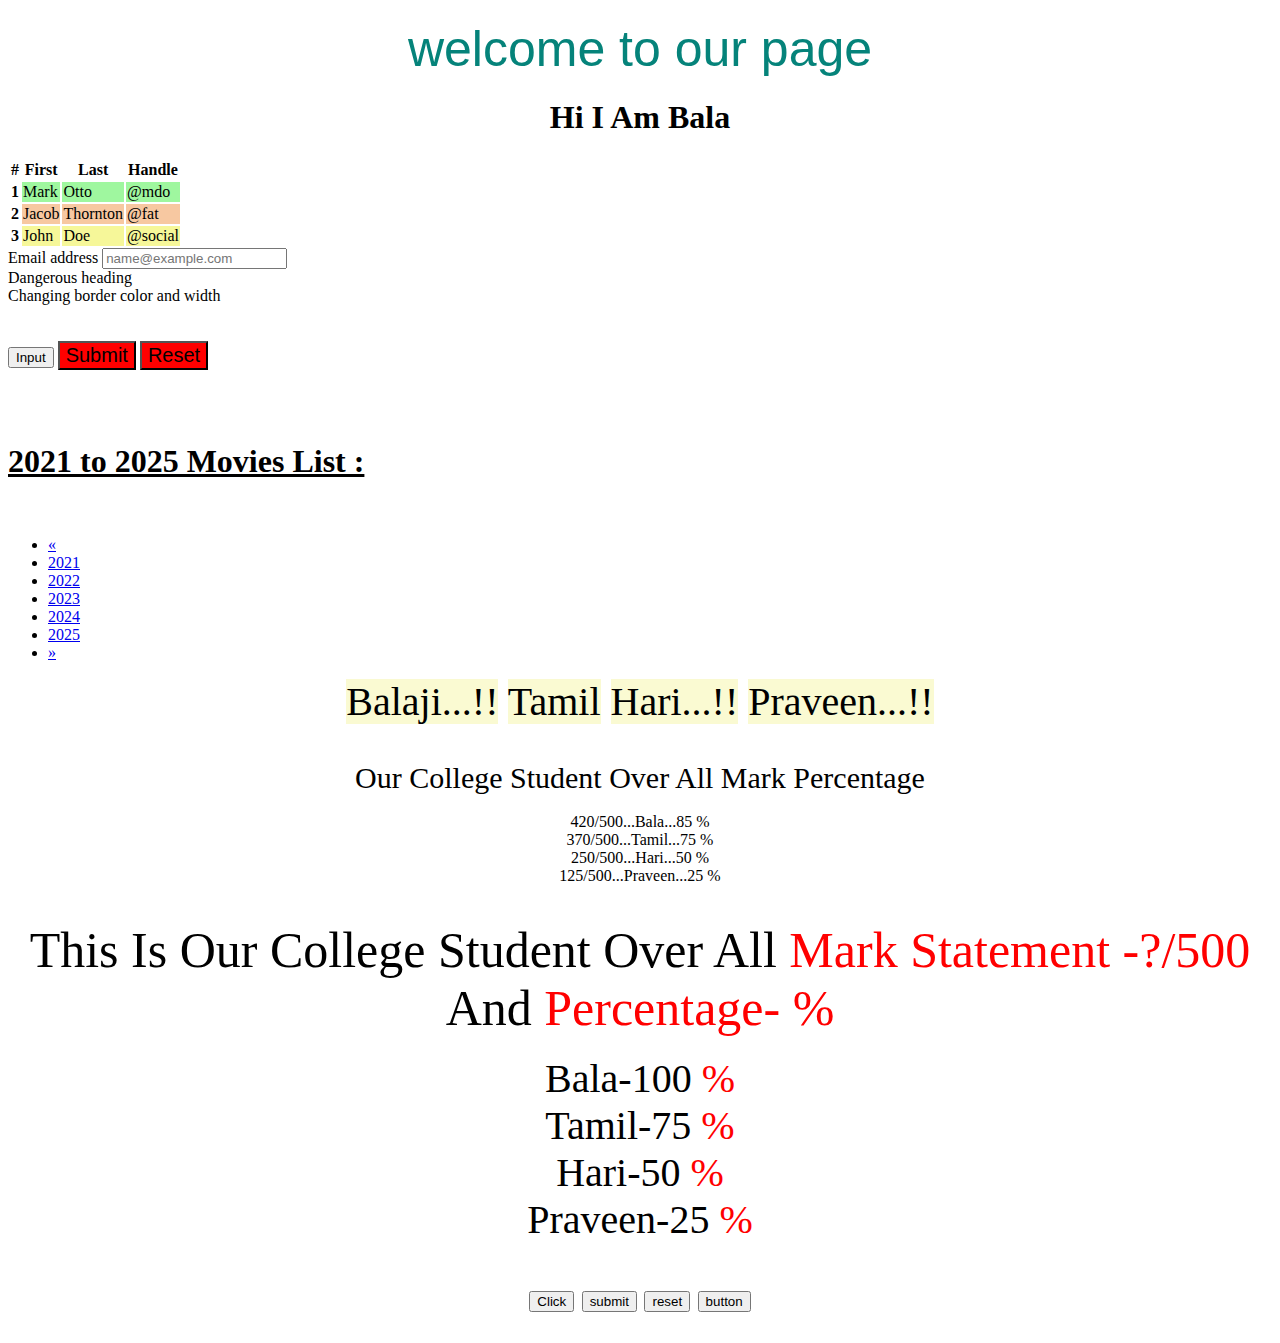
<file: bootstrap/index.html>
<html>
    <head>
        <title>Bootstrap</title>
        <link href="https://cdn.jsdelivr.net/npm/bootstrap@5.3.8/dist/css/bootstrap.min.css" rel="stylesheet" integrity="sha384-sRIl4kxILFvY47J16cr9ZwB07vP4J8+LH7qKQnuqkuIAvNWLzeN8tE5YBujZqJLB" crossorigin="anonymous">
        <script src="https://cdn.jsdelivr.net/npm/bootstrap@5.3.8/dist/js/bootstrap.bundle.min.js" integrity="sha384-FKyoEForCGlyvwx9Hj09JcYn3nv7wiPVlz7YYwJrWVcXK/BmnVDxM+D2scQbITxI" crossorigin="anonymous"></script>
        <link rel="stylesheet" href="style.css">
        

    </head>

    <body>
      
 
        
         <div class="green"> welcome to our page </div>
         <center><h1 > Hi I Am Bala</h1></center>

         <table class="table">
  <thead class="table table-dark">
    <tr>
      <th scope="col">#</th>
      <th scope="col">First</th>
      <th scope="col">Last</th>
      <th scope="col">Handle</th>
    </tr>
  </thead>
  <tbody>
    <tr>
      <th scope="row" class= "table table-dark" style="width: auto;">1</th>
      
      <td style="background-color: #9ff79f;">Mark</td>
      <td style="background-color: #9ff79f;">Otto</td>
      <td style="background-color: #9ff79f;">@mdo</td>
    </tr>
    <tr>
      <th scope="row"  class= "table table-dark" style="width: auto;">2</th>
      <td style="background-color: hsl(27, 85%, 80%);">Jacob</td>
      <td style="background-color: hsl(27, 85%, 80%);">Thornton</td>
      <td style="background-color: hsl(27, 85%, 80%);">@fat</td>
    </tr>
    <tr>
      <th scope="row"  class= "table table-dark" style="width: auto;">3</th>
      <td style="background-color: hwb(61 60% 3%);">John</td>
      <td style="background-color: hwb(61 60% 3%);">Doe</td>
      <td style="background-color: hwb(61 60% 3%);">@social</td>
    </tr>
  </tbody>
</table>
<form action="">
 <div class="mb-4">
      <label for="exampleFormControlInput1" class="form-label">Email address</label>
      <input type="email" class="form-control border-success" id="exampleFormControlInput1" placeholder="name@example.com">
    </div>

    <div class="h4 pb-2 mb-4 text-danger border-bottom border-danger">
      Dangerous heading
    </div>

    <div class="p-3 bg-info bg-opacity-10 border border-info border-start-0 rounded-end" >
      Changing border color and width
    </div> <br><br>
    
      <input class="btn btn-primary" type="button" value="Input">
    <input class="btn btn-primary" type="submit" value="Submit" style="background-color:red;font-size: 20px;font-weight: 500px;">
    <input class="btn btn-primary" type="reset" value="Reset" style="background-color:red;font-size: 20px;font-weight: 500px;">
    
    
    </form> <br><br>
    <h1 style="text-decoration: underline;">2021 to 2025 Movies List :</h1> <br>
     <nav aria-label="Page navigation example">
      <ul class="pagination">
        <li class="page-item">
          <a class="page-link" href="https://www.google.com/search?q=2025+movies+download&oq=&gs_lcrp=[base64]&sourceid=chrome&ie=UTF-8" aria-label="Previous">
            <span aria-hidden="true">«</span>
          </a>
        </li>
        <li class="page-item"><a class="page-link" href="https://moviesda15.com/tamil-2021-movies/">2021</a></li>
        <li class="page-item"><a class="page-link" href="https://moviesda15.com/tamil-2022-movies/">2022</a></li>
        <li class="page-item"><a class="page-link" href="https://moviesda15.com/tamil-2023-movies/">2023</a></li>
        <li class="page-item"><a class="page-link" href="https://moviesda15.com/tamil-2024-movies/">2024</a></li>
        <li class="page-item"><a class="page-link" href="https://moviesda15.com/tamil-2025-movies/">2025</a></li>
        <li class="page-item">
          <a class="page-link" href="#" aria-label="Next">
            <span aria-hidden="true">»</span>
          </a>
        </li>
      </ul>
    </nav>
      <div style="font-size:40px; text-align: center;">
         <span class="border border-0" style="background-color: lightgoldenrodyellow;">Balaji...!!</span>
<!-- <span class="border border-top-0" style="background-color: lightgoldenrodyellow;">Dhinesh...!!</span> -->
<span class="border border-end-0" style="background-color: lightgoldenrodyellow;">Tamil</span>
<span class="border border-black" style="background-color: lightgoldenrodyellow;">Hari...!!</span>
<span class="border border-info" style="background-color: lightgoldenrodyellow;">Praveen...!!</span>
      </div>
<br><br>
<div style="text-align: center;">
  <div style="font-size: 30px;font-weight: 500px; ">Our College Student Over All Mark Percentage</div> <br>
<div class="bg-success p-2 text-white">420/500...Bala...85 %</div>
<div class="bg-success p-2 text-white bg-opacity-75">370/500...Tamil...75 %</div>
<div class="bg-success p-2 text-dark bg-opacity-50">250/500...Hari...50 %</div>
<div class="bg-success p-2 text-dark bg-opacity-25">125/500...Praveen...25 %</div>


</div><br><br>
<div style="text-align: center;font-size: 50px;">This Is  Our College Student Over All <span style="color: red;"> Mark Statement -?/500</span> And <span style="color: red;"> Percentage- % </span></div>
<br>
<div style="text-align: center; font-size: 40px;">
<div class="opacity-100">Bala-100 <span style="color: red;">%</span></div>
<div class="opacity-75">Tamil-75 <span style="color: red;">%</span></div>
<div class="opacity-50">Hari-50 <span style="color: red;">%</span></div>
<div class="opacity-25">Praveen-25 <span style="color: red;">%</span></div>
</div> <br><br>
<div style="text-align: center; font-size: 30px;">
  <form >
  <button onclick="alert('Hello sir or madam!')">Click</button>
  <button type="submit">submit</button>
  <button type="reset">reset</button>
  <button type="button"> button</button>
</form>
</div>
</body>
</html>
</file>
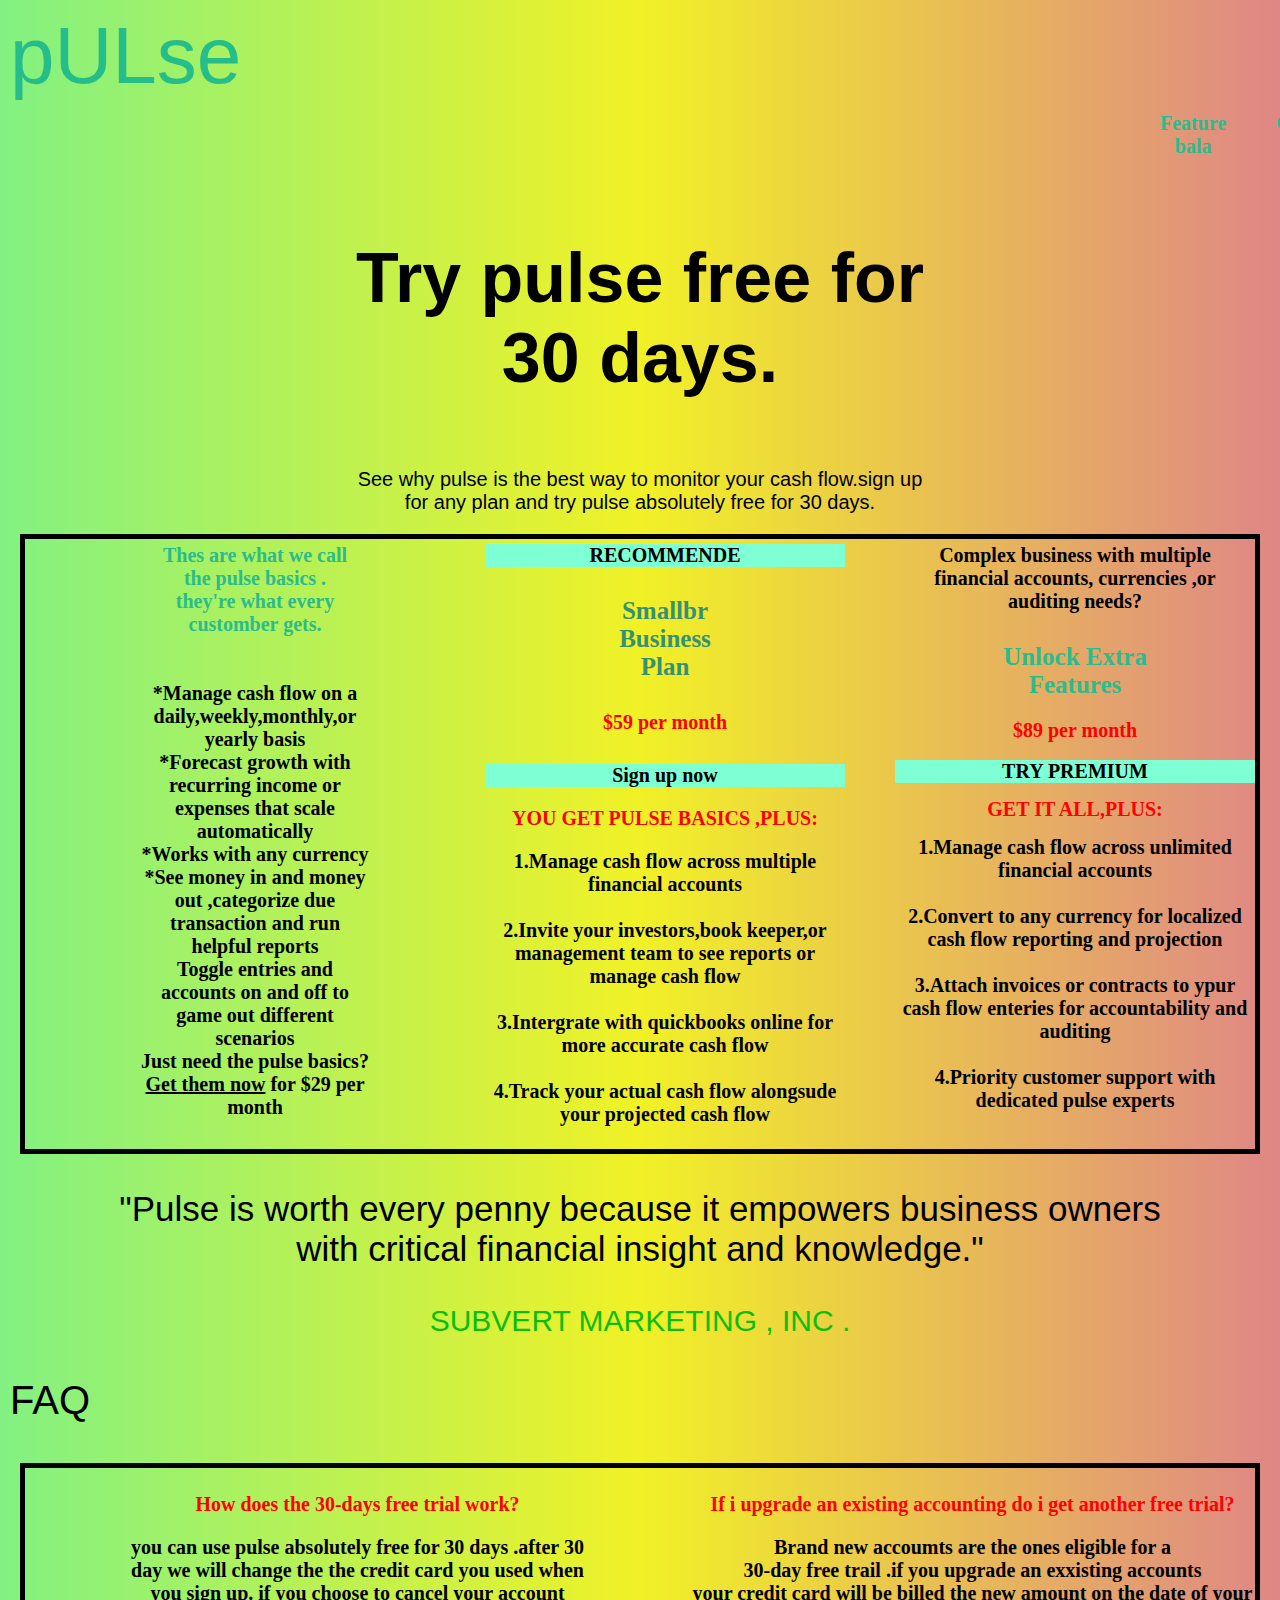
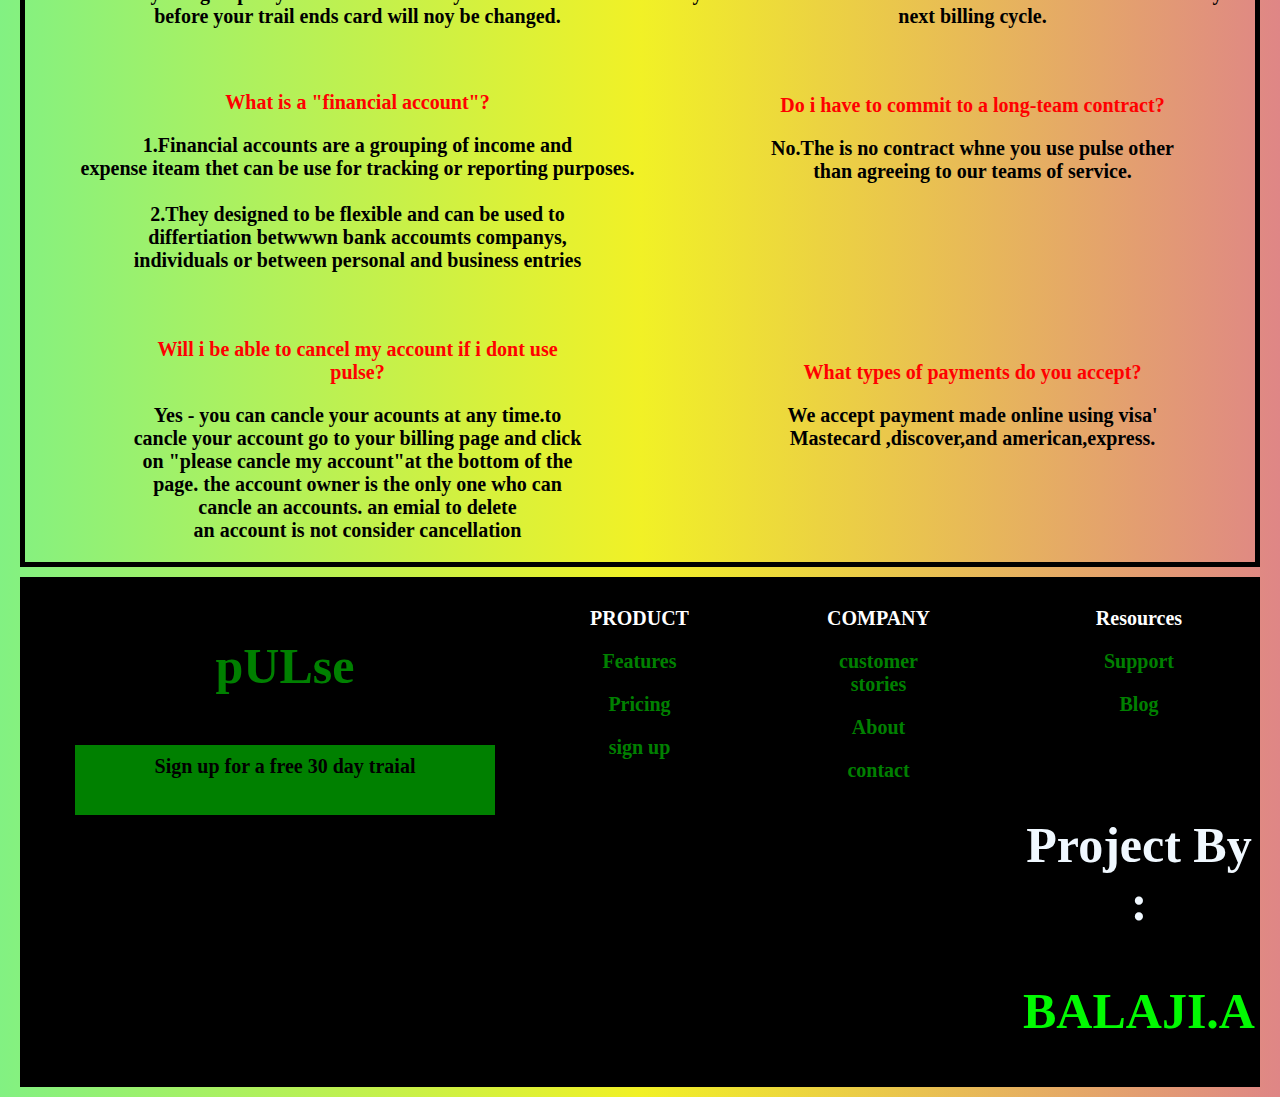
<file: my-project/project1.html>
<html>
<!DOCTYPE html>
<head>
    <title>
        Project__1
    </title>
    <style>

       
         .flex1{
            display: flex;
            margin:10px;
            margin-left: 1100px;
            margin-top: 5px;
            

        }
         body{
                margin: 10px;
                font-family: Arial, Helvetica, sans-serif;
                background: linear-gradient( to left,
                #df8686,
                rgb(241, 241, 38),
                rgb(130, 241, 130));
            }
            @media screen and (max-width:600px) {
                body{
                    background: linear-gradient(to bottom,
                    rgb(4, 4, 255),
                    rgb(1, 14, 22),
                    yellow);
                }
                
            }
            @media screen and (min-width : 800px) and (max-width : 1200px){
                body{
                    background: linear-gradient(to right,
                    rgb(252, 15, 51),
                    rgb(248, 248, 3),
                    rgb(105, 240, 27)
                    );
                }
                
            }

        .flex2{         
            font-size: 20px;        
            font-weight: bold;
            font-family: cursive;
            text-align: center;
            margin-left: 50px;
            color: rgb(44, 187, 139);
            margin-top: 5px;
        }
         .box1{
            display: flex;
            justify-content:space-evenly;
            margin:10px;
            margin-top: 5px;
         border: 5px solid black; 
            

        }

        .box2{         
            font-size: 20px;        
            font-weight: bold;  
            font-family: cursive;
            text-align: center;
            margin-left: 50px;
            color: rgb(44, 187, 139);
            margin-top: 5px;
            width: 2000px;
        }
        .red{
            color: red;
        }
        .black{
            color: black;
        }
        .green{
            color: green;
        }      
          
    </style>    
</head>

<body style="background-color: lab(93.05% -19.26 14.26);">
    <div style="font-size: 80px;color: rgb(37, 189, 138);">pULse</div>
    <div class="flex1">
        <div class="flex2">Feature bala</div>
        <div class="flex2">Customer stories</div>
        <div class="flex2" style="color: black;">Pricing</div>
        <div class="flex2">Blog</div>
        <div class="flex2" style="border: 5px solid green; width: 100px;"><a href="http://127.0.0.1:5500/projects.html/form.html">Sign up</a></div>
    </div>
    <div ><p style="text-align: center;font-size:70px;font-weight:600;">Try pulse free for<br>30 days.</p>
    <p style="text-align: center;font-size:20px;font-weight:50;">See why pulse is the best way to monitor your cash flow.sign up<br>for any plan and try pulse absolutely free for 30 days.</p> 
    </div>
    <div class="box1">
       <div class="box2">
        <div>Thes are what we call <br> the pulse basics . <br> they're what every <br>customber gets.</div> <br><br>
        <div style="color: black;">*Manage cash flow on a <br>daily,weekly,monthly,or <br>yearly basis <br></div>
        <div style="color: black;">*Forecast growth with <br>recurring income  or<br> expenses that scale <br>automatically</div>
        <div style="color: black;">*Works with any currency</div>
        <div style="color: black;">*See money in and money <br> out ,categorize due <br> transaction and run <br> helpful reports</div>
        <div style="color: black;">Toggle entries and <br>accounts on and off to <br>game out different <br>scenarios</div>
        <div style="color: black;">Just need the pulse basics? <br><ins>Get them now</ins> for $29 per <br>month</div>

       </div>
       
        <div class="box2">
          <div style="background-color: aquamarine; color: black;">RECOMMENDE</div>
          <div style="color:rgb(52, 146, 115); margin-top: 30px; font-size: 25px;">Smallbr<br>Business <br>Plan</div>
          <div style="color:red; margin-top: 30px;">$59 per month </div>
          <div style="background-color: aquamarine;color: black; margin-top: 30px;">Sign up now</div>
          <div style="color: red;margin-top: 20px;">YOU GET PULSE BASICS ,PLUS:</div>
          <div style="color: black; margin-top: 20px;">
            1.Manage cash flow across multiple <br>financial accounts<br><br>
            2.Invite your investors,book keeper,or <br> management team to see reports or <br>manage cash flow <br><br>
            3.Intergrate with quickbooks online for <br>more accurate cash flow <br><br>
            4.Track your actual cash flow alongsude <br>your projected cash flow <br><br>
          </div>

        </div>

        <div class="box2">
            <div style="color: black;">Complex business with multiple <br> financial accounts, currencies ,or <br>auditing needs?</div>
            <div style="margin-top:30px ;font-size: 25px;">Unlock Extra <br>Features</div>
            <div style="color:red;margin-top: 20px;">$89 per month</div>
            <div style="background-color: aquamarine;color: black; margin-top: 18px;">TRY PREMIUM</div>
            <div style="color: red; margin-top: 15px;">GET IT ALL,PLUS:</div>
            <div style="color: black; margin-top: 15px;">
                1.Manage cash flow across unlimited <br>financial accounts <br> <br>
                2.Convert to any currency for localized <br> cash flow reporting and projection <br> <br>
                3.Attach invoices or contracts to ypur <br>cash flow enteries for accountability and auditing <br> <br>
                4.Priority customer support with <br>dedicated pulse experts <br> <br>

            </div>
        </div>
    </div>
    <div><p style="font-weight: 200; text-align: center; font-size:35px;">"Pulse is worth every penny because it empowers business owners <br>with critical financial insight and knowledge."</p>
        <p style="color: rgb(11, 190, 11);text-align: center;font-size: 30px;">SUBVERT MARKETING , INC .</p>

    
    </div>
    <div><p style="font-size: 40px;">FAQ</p></div>
    <div class="box1">

        <div class="box2">
            <p style="color:red;">How does the 30-days free trial work?</p> 
            <p style="color: black;">you can use pulse absolutely free for 30 days .after 30 <br>day we will change the the credit card you used when <br> you sign up. if you choose to cancel your account <br> before your trail ends card will noy be changed.</p><br>
            <p style="color: red;">What is a "financial account"?</p>
            <p style="color: black;">1.Financial accounts are a grouping of income and <br>expense iteam thet can be use for tracking or reporting purposes. <br> <br>
                2.They designed to be flexible and can be used to <br>differtiation betwwwn bank accoumts companys, <br>individuals or between personal and business entries <br><br><br>
            
            </p>
            <p style="color: red;">Will i be able to cancel my account if i dont use <br> pulse?</p>
            <p style="color: black;">Yes - you can cancle your acounts at any time.to <br> cancle your account go to your billing page and click <br>on "please cancle my account"at the bottom of the <br>page. the account owner is the only one who can <br>cancle an accounts. an emial to delete <br>an account is not consider cancellation</p>
        </div>

        <div class="box2">
            <p style="color: red;">If i upgrade an existing accounting do i get another free trial?</p>
            <p class="black">Brand new accoumts are the ones eligible for a <br>30-day free trail .if you upgrade an exxisting accounts <br> your credit card will be billed the new amount on the date of your next billing cycle. <br><br><br></p>
            <p class="red">Do i have to commit to a long-team contract?</p>
            <p class="black">No.The is no contract whne you use pulse other <br> than agreeing to our teams of service.</p><br><br><br><br><br><br>
            <p class="red">What types of payments do you accept?</p>
            <p class="black">We accept payment made online using visa' <br>Mastecard ,discover,and american,express.</p>

        </div>

    </div>
    <div class="box1" style="background-color: black;height: 500px;">
        <div class="box2">
            <p style="font-size: 50px;color: green;">pULse</p> 
            <P style="background-color: green;color: black;width: 400px;height: 50px; margin-top: 30px; padding: 10PX;">Sign up for a free 30 day traial</P>          
        </div>
        <div class="box2" style="font-style:inherit;">
            <P style="color: white;">PRODUCT</P>
            <P class="green">Features</P>
            <p class="green">Pricing</p>
            <p class="green">sign up</p>

        </div>
        <div class="box2">
            <p style="color: white;">COMPANY</p>
            <P class="green">customer <br>stories</P>
            <p class="green">About</p>
            <p class="green">contact</p>
        </div>
        <div class="box2">
            <p style="color: white;">Resources</p>
            <p class="green"> Support</p>
            <p class="green">Blog</p>
              <div style="color: #02fa02; font-size: 50px;margin-top: 100px;"> 
                <p style="color: aliceblue;">Project By :</p>           
                <p>BALAJI.A </p>
            </div>

        </div>
      
       </div>
       
          
</body>
</html>
</file>
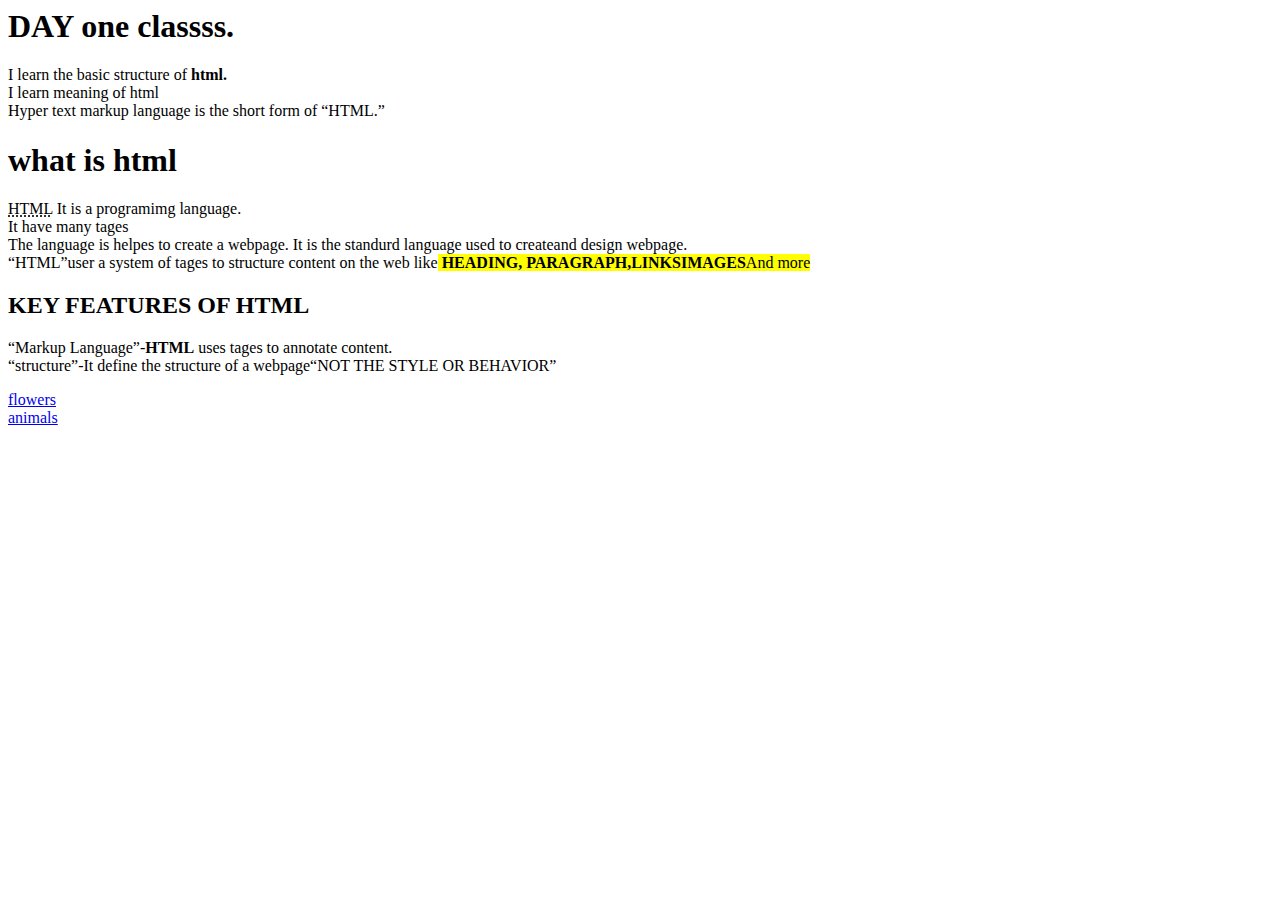
<file: test/bala.html>
<html>
<head>
<title>
balaji
</title>
</head>
<body>
<h1>
<B>DAY one class</B>ss.
</h1>
<p>
I learn the basic structure of <B>html.</B> <br>I learn meaning of html<br>Hyper text markup language is the short form of <Q>HTML.</Q><BR>
</p>
<h1>
what is html
</h1>
<P>
<abbr title="hyper text markup language">HTML</abbr>
It is a programimg language.<br> It have many tages <br>The language is helpes to create a webpage.
It is the standurd language used to createand design webpage.<br><q>HTML</q>user a system of tages to structure content on the web like<mark> <b>HEADING,</b>
<b>PARAGRAPH,</b><b>LINKS</b><b>IMAGES</b>And more</mark>
</P>
<h2>KEY FEATURES OF HTML</h2>
<p>
<q>Markup Language</q>-<b>HTML</b> uses tages to annotate content.<br><q>structure</q>-It define the structure of a webpage<q>NOT THE STYLE OR BEHAVIOR</q>   
</p>
<a href="https://www.bing.com/search?q=flowers%20&qs=n&form=QBRE&sp=-1&lq=0&pq=flowers%20&sc=12-8&sk=&cvid=7D2980C73AF24AC98281561FC2A2923E">
flowers
<br>
</a>
<a href="https://www.bing.com/search?q=animals&filters=ufn%3a%22Pink+Floyd+Animals%22+sid%3a%22c76e03a5-aa84-436c-ac0e-7bbe62bd3215%22&asbe=SS&qs=MB&pq=animal&sk=LS1&sc=12-6&cvid=680B58EA3A004B62956A42C14E528C9F&FORM=QBRE&sp=2&ghc=1&lq=0">
animals
</a>

</body>
</html>
</file>
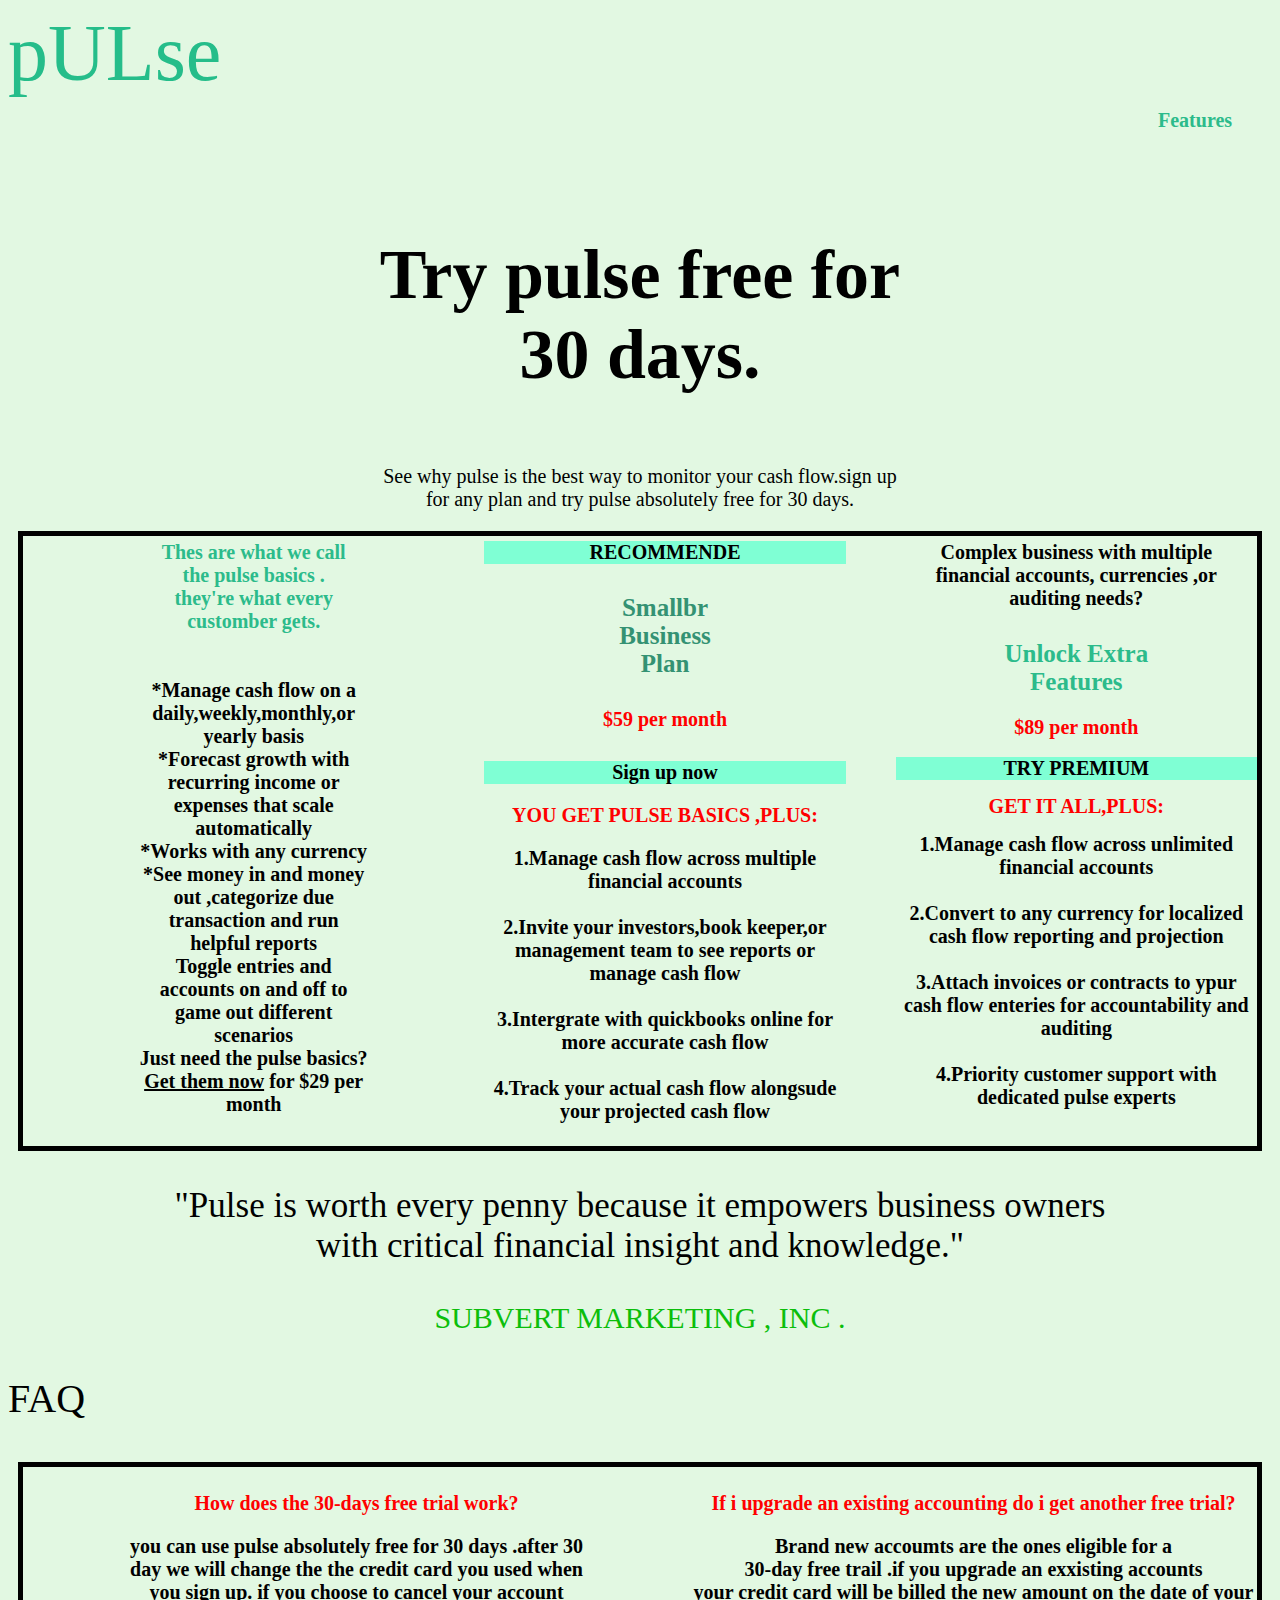
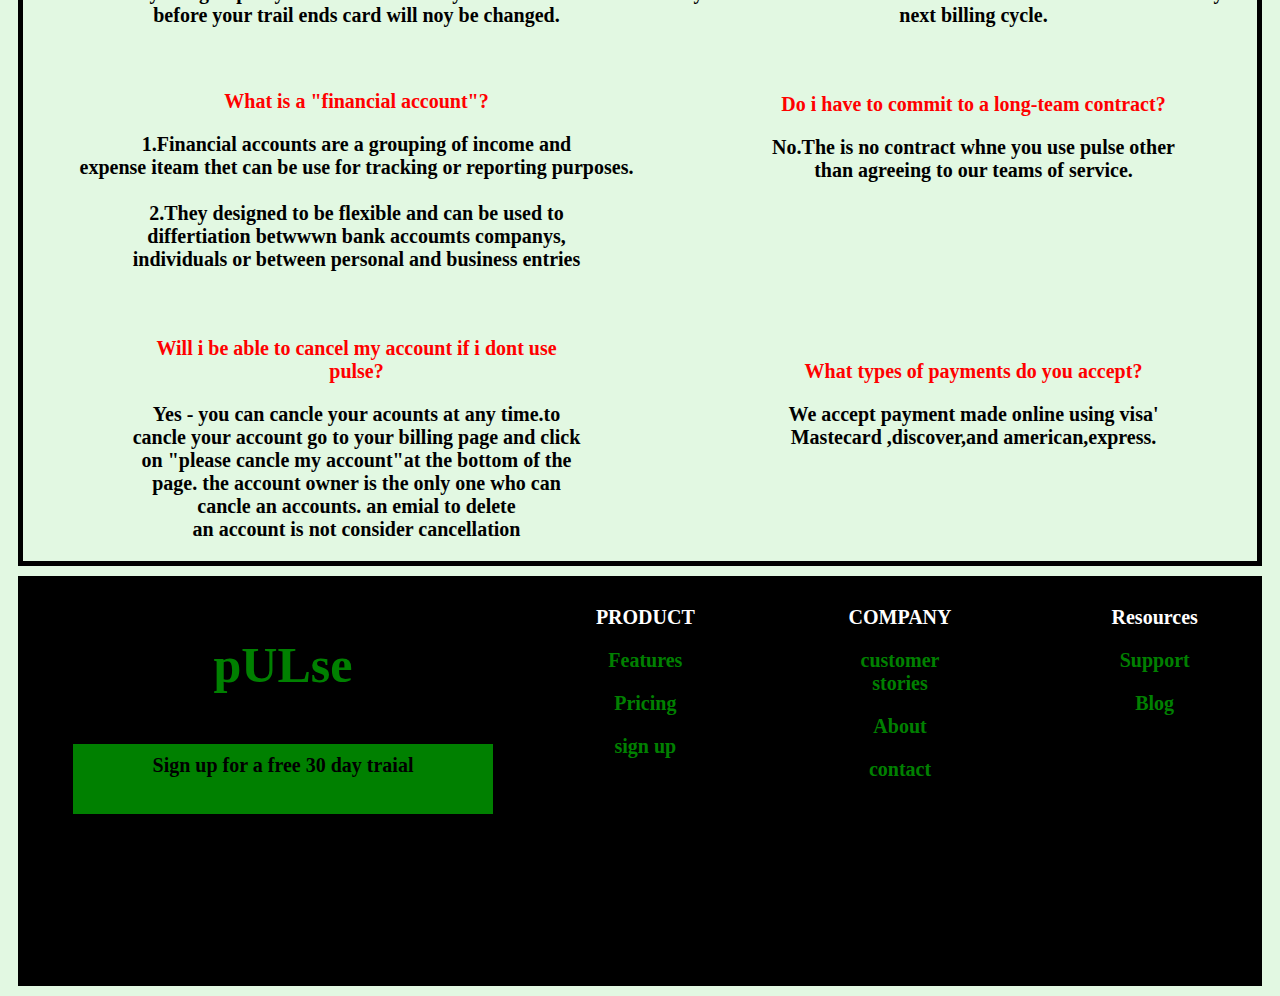
<file: test/my Project 1.html>
<!-- saved from url=(0051)http://127.0.0.1:5500/newproject.html/project1.html -->
<html><head><meta http-equiv="Content-Type" content="text/html; charset=UTF-8">
    <title>Project 1</title>
    <style>
       
         .flex1{
            display: flex;
            /* justify-content:center; */
            margin:10px;
            margin-left: 1100px;
            margin-top: 5px;
            

        }

        .flex2{         
            font-size: 20px;        
            font-weight: bold;
            font-family: cursive;
            text-align: center;
            margin-left: 50px;
            color: rgb(44, 187, 139);
            margin-top: 5px;
        }
         .box1{
            display: flex;
            justify-content:space-evenly;
            margin:10px;
            margin-top: 5px;
         border: 5px solid black; 
            

        }

        .box2{         
            font-size: 20px;        
            font-weight: bold;
            font-family: cursive;
            text-align: center;
            margin-left: 50px;
            color: rgb(44, 187, 139);
            margin-top: 5px;
            width: 2000px;
        }
        .red{
            color: red;
        }
        .black{
            color: black;
        }
        .green{
            color: green;
        }      
          
    </style>    
</head>

<body style="background-color: hsl(120, 63%, 93%);" data-new-gr-c-s-check-loaded="14.1131.0" data-gr-ext-installed="">
    <div style="font-size: 80px;color: rgb(37, 189, 138);">pULse</div>
    <div class="flex1">
        <div class="flex2">Features</div>
        <div class="flex2">Customer stories</div>
        <div class="flex2" style="color: black;">Pricing</div>
        <div class="flex2">Blog</div>
        <div class="flex2" style="border: 5px solid green; width: 100px;"><a href="http://127.0.0.1:5500/images.html/project.html/form.html">Sign up</a></div>
    </div>
    <div><p style="text-align: center;font-size:70px;font-weight:600;">Try pulse free for<br>30 days.</p>
    <p style="text-align: center;font-size:20px;font-weight:50;">See why pulse is the best way to monitor your cash flow.sign up<br>for any plan and try pulse absolutely free for 30 days.</p> 
    </div>
    <div class="box1">
       <div class="box2">
        <div>Thes are what we call <br> the pulse basics . <br> they're what every <br>customber gets.</div> <br><br>
        <div style="color: black;">*Manage cash flow on a <br>daily,weekly,monthly,or <br>yearly basis <br></div>
        <div style="color: black;">*Forecast growth with <br>recurring income  or<br> expenses that scale <br>automatically</div>
        <div style="color: black;">*Works with any currency</div>
        <div style="color: black;">*See money in and money <br> out ,categorize due <br> transaction and run <br> helpful reports</div>
        <div style="color: black;">Toggle entries and <br>accounts on and off to <br>game out different <br>scenarios</div>
        <div style="color: black;">Just need the pulse basics? <br><ins>Get them now</ins> for $29 per <br>month</div>

       </div>
       
        <div class="box2">
          <div style="background-color: aquamarine; color: black;">RECOMMENDE</div>
          <div style="color:rgb(52, 146, 115); margin-top: 30px; font-size: 25px;">Smallbr<br>Business <br>Plan</div>
          <div style="color:red; margin-top: 30px;">$59 per month </div>
          <div style="background-color: aquamarine;color: black; margin-top: 30px;">Sign up now</div>
          <div style="color: red;margin-top: 20px;">YOU GET PULSE BASICS ,PLUS:</div>
          <div style="color: black; margin-top: 20px;">
            1.Manage cash flow across multiple <br>financial accounts<br><br>
            2.Invite your investors,book keeper,or <br> management team to see reports or <br>manage cash flow <br><br>
            3.Intergrate with quickbooks online for <br>more accurate cash flow <br><br>
            4.Track your actual cash flow alongsude <br>your projected cash flow <br><br>
          </div>

        </div>

        <div class="box2">
            <div style="color: black;">Complex business with multiple <br> financial accounts, currencies ,or <br>auditing needs?</div>
            <div style="margin-top:30px ;font-size: 25px;">Unlock Extra <br>Features</div>
            <div style="color:red;margin-top: 20px;">$89 per month</div>
            <div style="background-color: aquamarine;color: black; margin-top: 18px;">TRY PREMIUM</div>
            <div style="color: red; margin-top: 15px;">GET IT ALL,PLUS:</div>
            <div style="color: black; margin-top: 15px;">
                1.Manage cash flow across unlimited <br>financial accounts <br> <br>
                2.Convert to any currency for localized <br> cash flow reporting and projection <br> <br>
                3.Attach invoices or contracts to ypur <br>cash flow enteries for accountability and auditing <br> <br>
                4.Priority customer support with <br>dedicated pulse experts <br> <br>

            </div>
        </div>
    </div>
    <div><p style="font-weight: 200; text-align: center; font-size:35px;">"Pulse is worth every penny because it empowers business owners <br>with critical financial insight and knowledge."</p>
        <p style="color: rgb(11, 190, 11);text-align: center;font-size: 30px;">SUBVERT MARKETING , INC .</p>

    
    </div>
    <div><p style="font-size: 40px;">FAQ</p></div>
    <div class="box1">

        <div class="box2">
            <p style="color:red;">How does the 30-days free trial work?</p> 
            <p style="color: black;">you can use pulse absolutely free for 30 days .after 30 <br>day we will change the the credit card you used when <br> you sign up. if you choose to cancel your account <br> before your trail ends card will noy be changed.</p><br>
            <p style="color: red;">What is a "financial account"?</p>
            <p style="color: black;">1.Financial accounts are a grouping of income and <br>expense iteam thet can be use for tracking or reporting purposes. <br> <br>
                2.They designed to be flexible and can be used to <br>differtiation betwwwn bank accoumts companys, <br>individuals or between personal and business entries <br><br><br>
            
            </p>
            <p style="color: red;">Will i be able to cancel my account if i dont use <br> pulse?</p>
            <p style="color: black;">Yes - you can cancle your acounts at any time.to <br> cancle your account go to your billing page and click <br>on "please cancle my account"at the bottom of the <br>page. the account owner is the only one who can <br>cancle an accounts. an emial to delete <br>an account is not consider cancellation</p>
        </div>

        <div class="box2">
            <p style="color: red;">If i upgrade an existing accounting do i get another free trial?</p>
            <p class="black">Brand new accoumts are the ones eligible for a <br>30-day free trail .if you upgrade an exxisting accounts <br> your credit card will be billed the new amount on the date of your next billing cycle. <br><br><br></p>
            <p class="red">Do i have to commit to a long-team contract?</p>
            <p class="black">No.The is no contract whne you use pulse other <br> than agreeing to our teams of service.</p><br><br><br><br><br><br>
            <p class="red">What types of payments do you accept?</p>
            <p class="black">We accept payment made online using visa' <br>Mastecard ,discover,and american,express.</p>

        </div>

    </div>
    <div class="box1" style="background-color: black;height: 400px;">
        <div class="box2">
            <p style="font-size: 50px;color: green;">pULse</p> 
            <p style="background-color: green;color: black;width: 400px;height: 50px; margin-top: 30px; padding: 10PX;">Sign up for a free 30 day traial</p>          
        </div>
        <div class="box2" style="font-style:inherit;">
            <p style="color: white;">PRODUCT</p>
            <p class="green">Features</p>
            <p class="green">Pricing</p>
            <p class="green">sign up</p>

        </div>
        <div class="box2">
            <p style="color: white;">COMPANY</p>
            <p class="green">customer <br>stories</p>
            <p class="green">About</p>
            <p class="green">contact</p>
        </div>
        <div class="box2">
            <p style="color: white;">Resources</p>
            <p class="green"> Support</p>
            <p class="green">Blog</p>

        </div>

    </div>
          
<!-- Code injected by live-server -->
<script>
	// <![CDATA[  <-- For SVG support
	if ('WebSocket' in window) {
		(function () {
			function refreshCSS() {
				var sheets = [].slice.call(document.getElementsByTagName("link"));
				var head = document.getElementsByTagName("head")[0];
				for (var i = 0; i < sheets.length; ++i) {
					var elem = sheets[i];
					var parent = elem.parentElement || head;
					parent.removeChild(elem);
					var rel = elem.rel;
					if (elem.href && typeof rel != "string" || rel.length == 0 || rel.toLowerCase() == "stylesheet") {
						var url = elem.href.replace(/(&|\?)_cacheOverride=\d+/, '');
						elem.href = url + (url.indexOf('?') >= 0 ? '&' : '?') + '_cacheOverride=' + (new Date().valueOf());
					}
					parent.appendChild(elem);
				}
			}
			var protocol = window.location.protocol === 'http:' ? 'ws://' : 'wss://';
			var address = protocol + window.location.host + window.location.pathname + '/ws';
			var socket = new WebSocket(address);
			socket.onmessage = function (msg) {
				if (msg.data == 'reload') window.location.reload();
				else if (msg.data == 'refreshcss') refreshCSS();
			};
			if (sessionStorage && !sessionStorage.getItem('IsThisFirstTime_Log_From_LiveServer')) {
				console.log('Live reload enabled.');
				sessionStorage.setItem('IsThisFirstTime_Log_From_LiveServer', true);
			}
		})();
	}
	else {
		console.error('Upgrade your browser. This Browser is NOT supported WebSocket for Live-Reloading.');
	}
	// ]]>
</script>

</body><grammarly-desktop-integration data-grammarly-shadow-root="true"><template shadowrootmode="open"><style>
      div.grammarly-desktop-integration {
        position: absolute;
        width: 1px;
        height: 1px;
        padding: 0;
        margin: -1px;
        overflow: hidden;
        clip: rect(0, 0, 0, 0);
        white-space: nowrap;
        border: 0;
        -moz-user-select: none;
        -webkit-user-select: none;
        -ms-user-select:none;
        user-select:none;
      }

      div.grammarly-desktop-integration:before {
        content: attr(data-content);
      }
    </style><div aria-label="grammarly-integration" role="group" tabindex="-1" class="grammarly-desktop-integration" data-content="{&quot;mode&quot;:&quot;full&quot;,&quot;isActive&quot;:true,&quot;isUserDisabled&quot;:false}"></div></template></grammarly-desktop-integration></html>
</file>
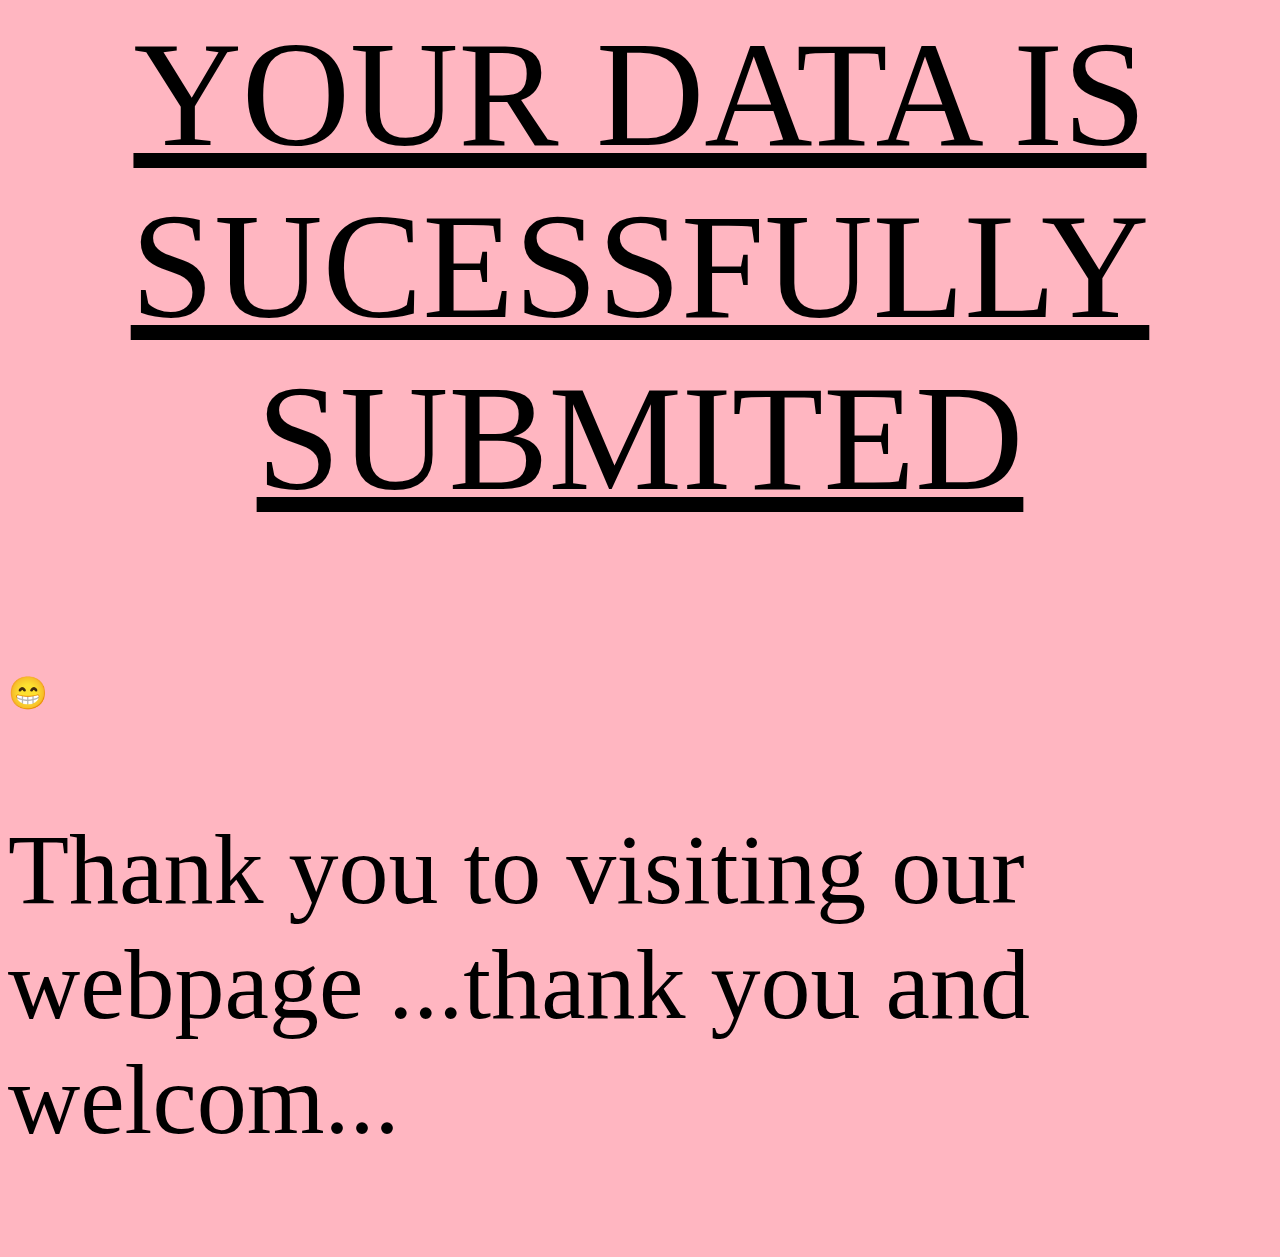
<file: test/submit file.html>
<html>
<head>
<title> submit page </title>
</head>
<body style=" background-color:lightpink;color:white;color:black">

<p style="text-align:center;font-size:150;" > <ins>YOUR DATA IS SUCESSFULLY SUBMITED </ins> </p>
<h1>&#128513;</h1>
<p style="font-size:100;"> Thank you to visiting our webpage ...thank you and welcom...</p>
</body>
</html>
</file>
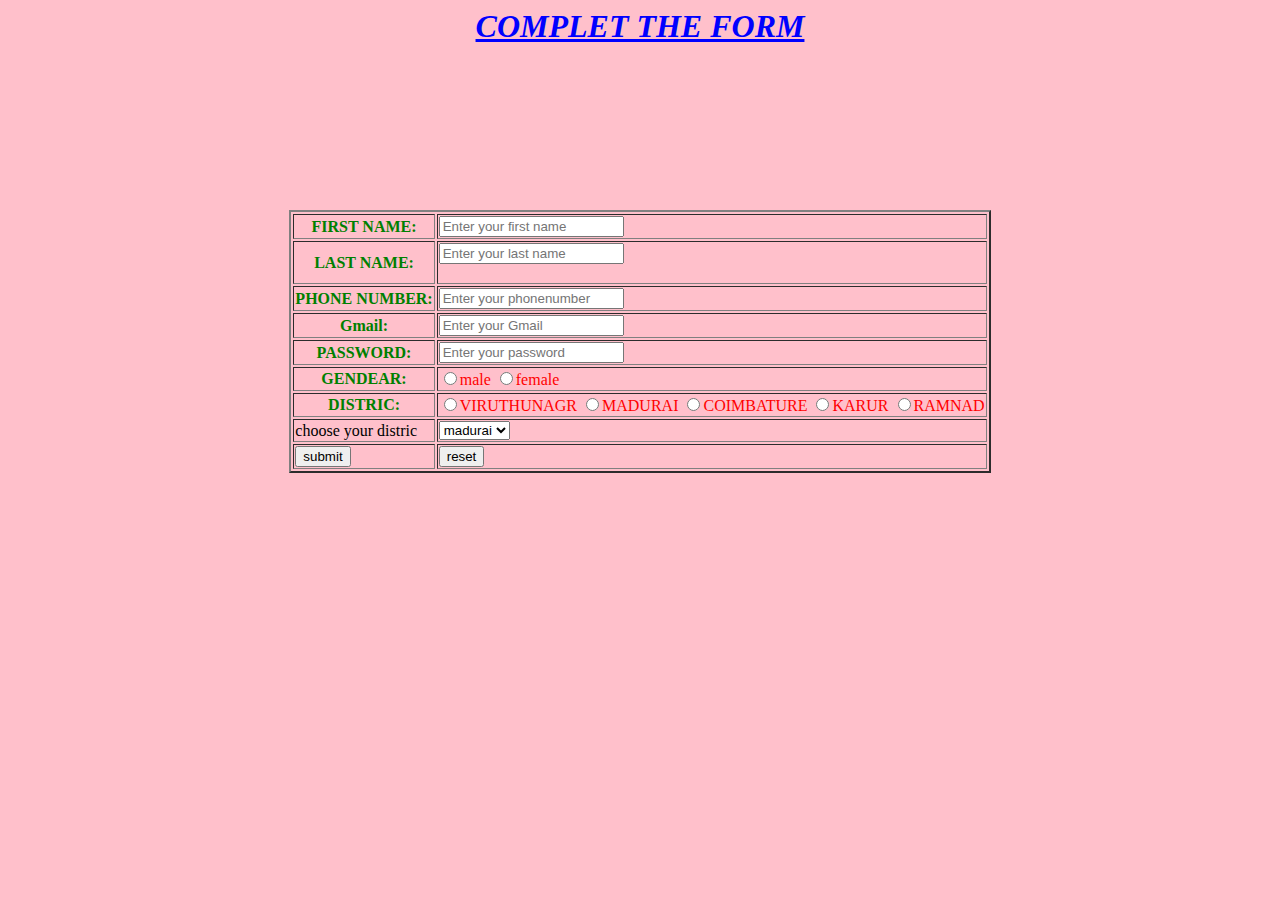
<file: test/test.html>
<html>
<head>
<title>
my test
</title>
</head>
<body style= "text-align:center; background-color:pink;">
<h1 style="color:blue;font-style: oblique;"><ins>COMPLET THE FORM</ins> </h1>

<form action="file:///C:/Users/Elysium/OneDrive/Desktop/bala/submil.html" >
<table border="2" style="margin-left:auto;margin-right:auto;">
<tr style="color:green;">
<th>FIRST NAME:</th>
<td><input name="firstname" type="text" id="firstname" placeholder="Enter your first name" required=""></td>
</tr>
<br>
<tr style="color:green;">
<th>LAST NAME:</th>
<td> <input name="lastname" type="text" id="lastname"  placeholder="Enter your last name"  required=""> </br> </br></td>
</tr>
<tr style="color:green;">
<br>
<th >PHONE NUMBER:</th>
<td> <input name="phonenumber" type="number 	" id="phonenumber"  placeholder="Enter your phonenumber"   required="">
</tr>
<br>
<tr style="color:green;">
<th>Gmail:</th>
<td> <input name="gmail" type="Gmail" id="gmail"  placeholder="Enter your Gmail "  required=""> </td> </tr>
<br>
<tr style="color:green;">
<th>PASSWORD:</th>
<td><input name="password" type="password" id="password"  placeholder="Enter your password"  required=""></td></tr>
<br>
<tr >
<th style="color:green;">GENDEAR:</th>
<td style="color:red;">
<input type="radio" id="male" name="gender"   required="">male	
<input type="radio" id="female" name="gender"  required="">female</td>
</tr><br>

<tr >
<th style="color:green;">DISTRIC:</th>
<td style="color:red;" >
<input type="radio" id="viruthunagar" name="gender"  required="">VIRUTHUNAGR		
<input type="radio" id="madurai" name="gender"  required="">MADURAI
<input type="radio" id="coimbature" name="gender"  required="">COIMBATURE
<input type="radio" id="karur" name="gender" required="">KARUR
<input type="radio" id="ramnad" name="gender" required="">RAMNAD
</td>
</tr><br> <br>
<tr>
<td  required="">
<label> choose your distric </label></td>

<td ><select>
<option value="madurai"  required="">madurai</option>
<option  value="ramnad"  required="">ramnad</option>
</select></td>

</tr>

<tr  required="">
<td> <input type="submit" value="submit"></td>
<td><input type="reset" value="reset"></td>
</tr>

</table>
</form>
</body>
</html>
</file>
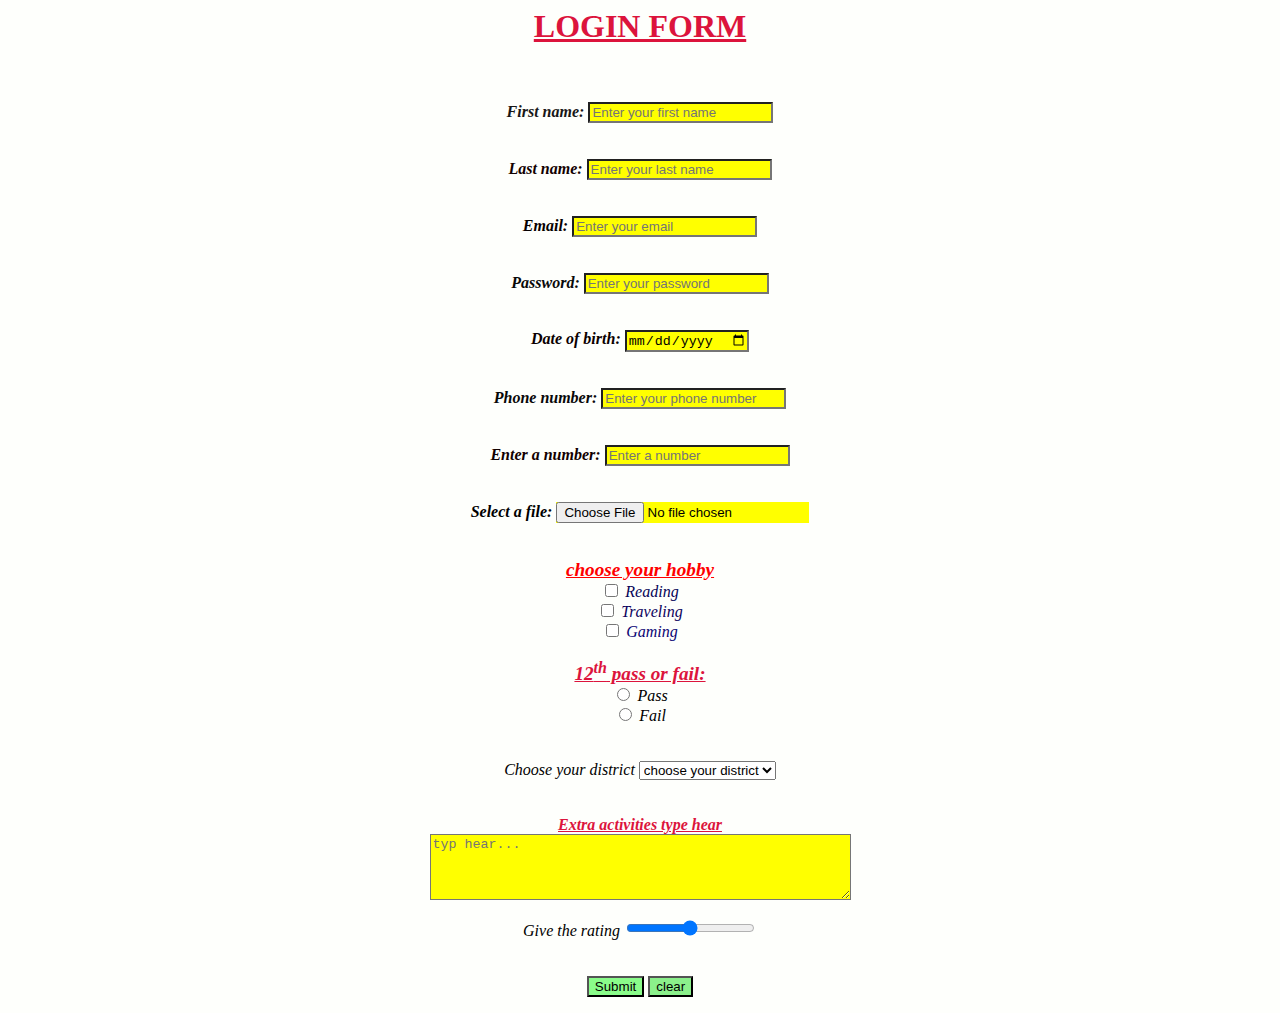
<file: try/form.html>
<html>
<head>
    <title>Form Example</title>
</head>
<body style="background-color:lab(99.85% -0.85 1.3); text-align:center;">
    <h1 style="color: #dc143c;"><ins>LOGIN FORM</ins></h1> <br><br>

 <form action="http://127.0.0.1:5500/projects.html/submit.html" style="font-style:oblique;">
     <label for="firstname" style="color: rgb(24, 23, 23);"><b>First name:</b></label>
         <input type="text" id="firstname" name="firstname" placeholder="Enter your first name" style="background-color: yellow;"><br><br><br>
     <label for="lastname" style="color: rgb(19, 1, 1);"><b>Last name:</b></label>
         <input type="text" id="lastname" name="lastname" placeholder="Enter your last name"  style="background-color: #ffff00;"><br><br><br>
     <label for="email" style="color: rgb(6, 0, 0);"><b>Email:</b></label>
         <input type="email" id="email" name="email" placeholder="Enter your email"  style="background-color: #ffff00;"><br><br><br>   
     <label for="password" style="color: rgb(9, 9, 9);"><b>Password:</b></label>
         <input type="password" id="password" name="password" placeholder="Enter your password" style="background-color: #ffff00;"> <br><br><br>   
     <label for="date" style="color: rgb(11, 0, 0);"><b>Date of birth:</b></label>
         <input type="date" id="date" name="date" style="background-color: #ffff00;"><br><br><br>
     <label for="tel" style="color: rgb(8, 8, 8);"><b>Phone number:</b></label>
         <input type="tel" id="tel" name="tel" placeholder="Enter your phone number" style="background-color: #ffff00;"><br><br><br>
     <label for="number" style="color: rgb(18, 0, 0);"><b>Enter a number:</b></label>
         <input type="number" id="number" name="number" placeholder="Enter a number" style="background-color: #ffff00;"><br><br><br>
     <label for="my file"><b>Select a file:</b></label>
         <input type="file" id="myfile" name="myfile" style="background-color: #ffff00;"><br><br><br>

       
  
</table>
    <label style="color:red;font-size:larger;font-weight: 900;"><b><ins>choose your hobby</ins></b></label> <br>
        <input type="checkbox" id="reading" name="hobby" value="reading">
     <label for="reading" style="color: rgb(5, 3, 87);"> Reading</label><br>
        <input type="checkbox" id="traveling" name="hobby" value="traveling">
     <label for="traveling" style="color: rgb(13, 2, 93);"> Traveling</label><br>
        <input type="checkbox" id="gaming" name="hobby" value="gaming"> 
     <label for="gaming" style="color: rgb(11, 4, 116);"> Gaming</label><br> <br>

     <label style="color: #dc143c;font-size: larger;font-weight: bolder;"><b><ins>12<sup>th</sup> pass or fail:</ins></b></label> <br>
        <input type="radio" name="result" value="pass"> Pass<br>
     <input type="radio" name="result" value="fail"> Fail<br> <br><br>

    
        <label>Choose your district</label>
        <select> <b>
            <b><option value="choose your district" ><b>choose your district</b></option>
            <option value="madurai">MADURAI 222</option>
            <option value="ramnad">RAMNAD</option>
            <option value="viruthunagar">VIRUDHUNAGAR</option>
            <option value="karur">KARUR</option>
            <option value="dindigul">DINDIGUL</option> 
            <option value="kovai">KOVAI</option>
            <option value="sivaganga">SIVAGANGA</option>
            <option value="selam">SELAM</option></b></b>

        </select> <br><br><br>

<texttarea>
    <label for="address" style="color: rgb(10, 0, 0);font-style: inherit;color: #dc143c;" > <b><ins>Extra activities type hear</ins></b></label><br>
    <textarea id="address" name="address" rows="4" cols="50" placeholder="typ hear..." style="background-color: #ffff00;"></textarea><br><br>
    <label style="font-weight: lighter;"><b>Give the rating </b></label>
    <input type="range" id="vol" name="vol" min="0" max="100" style="background-color: #ffff00;"><br><br><br>


        
        <input type="submit" value="Submit" style="background-color: rgb(138, 252, 138);"> 
        <input type="reset" value="clear" style="background-color: rgb(139, 240, 139);"> 

 </form>
</body>  
</html>
</file>
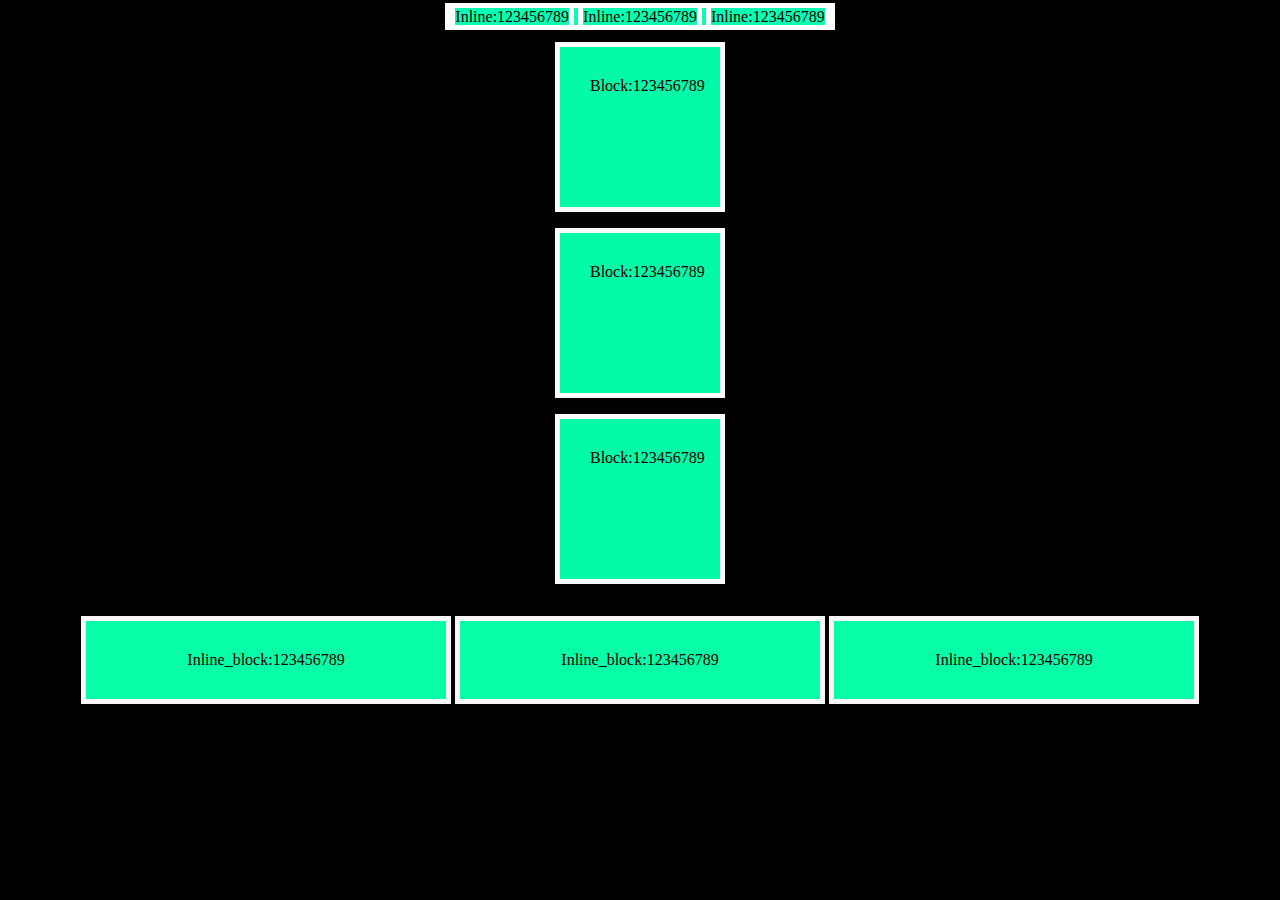
<file: try/inline_block.html>
<html>
    <head>
        <title >
            inline,block,inline_block:
        </title>
        <style>
            .inline {
                display: inline;
                border: 5px solid #ffffff;
                background-color: #08ffb1;
                color: rgb(10, 0, 0);

            }
            .block {
                 display: block;
                border: 5px solid #fcf9f9;
                background-color: hsl(160, 96%, 50%);
                color: #0e0000;
                 height: 100px;
                width: 100px;
                padding: 30px;

            }
            .inlineblock {

                display: inline-block;
                border: 5px solid #faf6f6;
                background-color: hsl(159, 98%, 51%);
                color: rgb(14, 0, 0);
            
                width: 300px;
                padding: 30px; 

            }

        </style>
    </head>
    <body style="background-color: black;">
        <center>
        <div class="inline"> 
            <p class="inline">Inline:123456789</p>
            <p class="inline">Inline:123456789</p>
            <p class="inline">Inline:123456789</p>
        </div>

        <div>
            <p class="block">Block:123456789</p>
            <p class="block">Block:123456789</p>
            <p class="block">Block:123456789</p>
        </div>
        <div>
            <p class="inlineblock">Inline_block:123456789</p>
            <p class="inlineblock">Inline_block:123456789</p>
            <p class="inlineblock">Inline_block:123456789</p>
        </div>
        </center>
        


    </body>
</html>
</file>
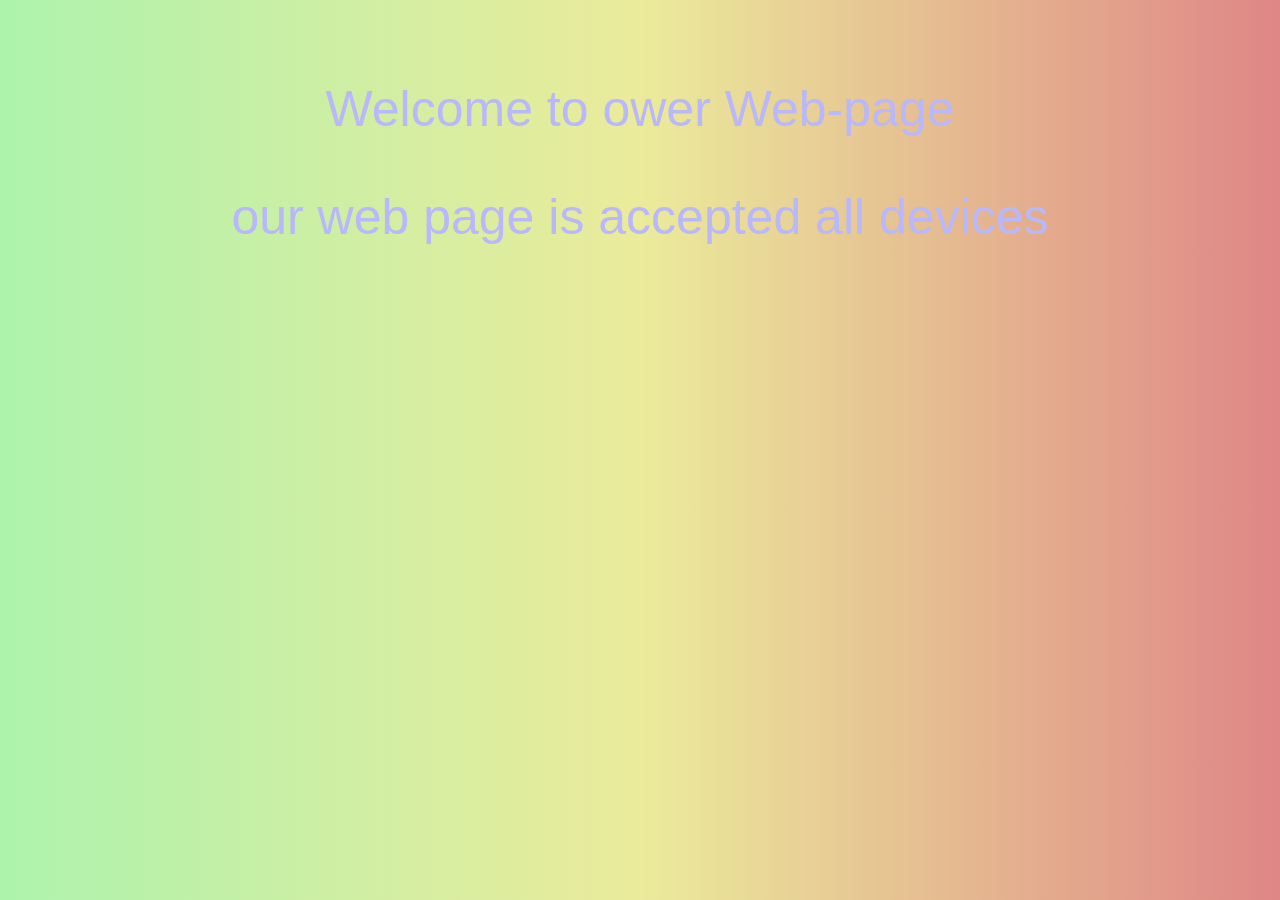
<file: try/media.html>
<html>
    <head>
        <title>media creation</title>
        <style>
            body{
                margin: 10px;
                font-family: Arial, Helvetica, sans-serif;
                background: linear-gradient( to left,
                #df8686,
                rgb(235, 235, 155),
                rgb(173, 243, 173));
            }
            @media screen and (max-width:600px) {
                body{
                    background: linear-gradient(to bottom,
                    rgb(4, 4, 255),
                    rgb(1, 14, 22),
                    yellow);
                }
                
            }
            @media screen and (min-width : 601px) and (max-width : 1200px){
                body{
                    background: linear-gradient(to right,
                    rgb(252, 15, 51),
                    rgb(248, 248, 3),
                    rgb(109, 35, 35)
                    );
                }
                
            }
            .com{
                font-size: 50px;
                text-align: center;
                margin-top: 300px;
                color:rgb(184, 184, 250);
                margin: auto;
                padding: 20px;              
            }

            
        </style>
    </head>
    <body>
        <div class="com">
            <p>Welcome to ower Web-page</p>
            <p>our web page is accepted all devices</p>
        </div>
    </body>
</html>
</file>
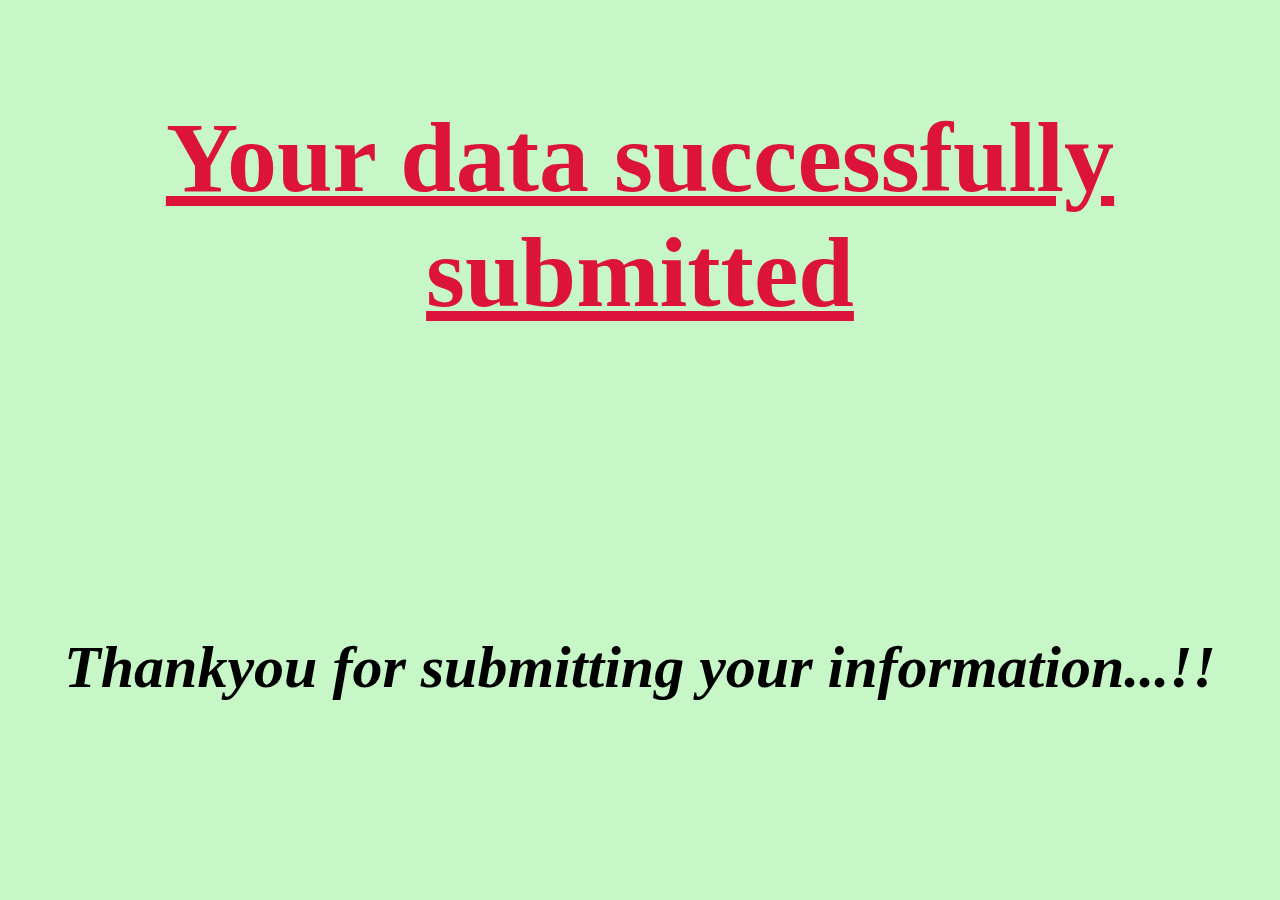
<file: try/submit.html>
<!DOCTYPE html>
<html lang="en">
<head>
    <meta charset="UTF-8">
    <meta name="viewport" content="width=device-width, initial-scale=1.0">
    <title>welcome</title>
</head>
<body style="background-color: #c7f7c7;">
    <h1 style="text-align: center;color: crimson; margin-top: 100px; text-decoration:underline;font-size: 100px;">Your data successfully submitted</h1> <br><br>
    <p style="font-size:60px; font-style: oblique ; text-align: center;margin-top: 200px;"><B>Thankyou for submitting your information...!!</B></p>

</body>
</html>
</file>
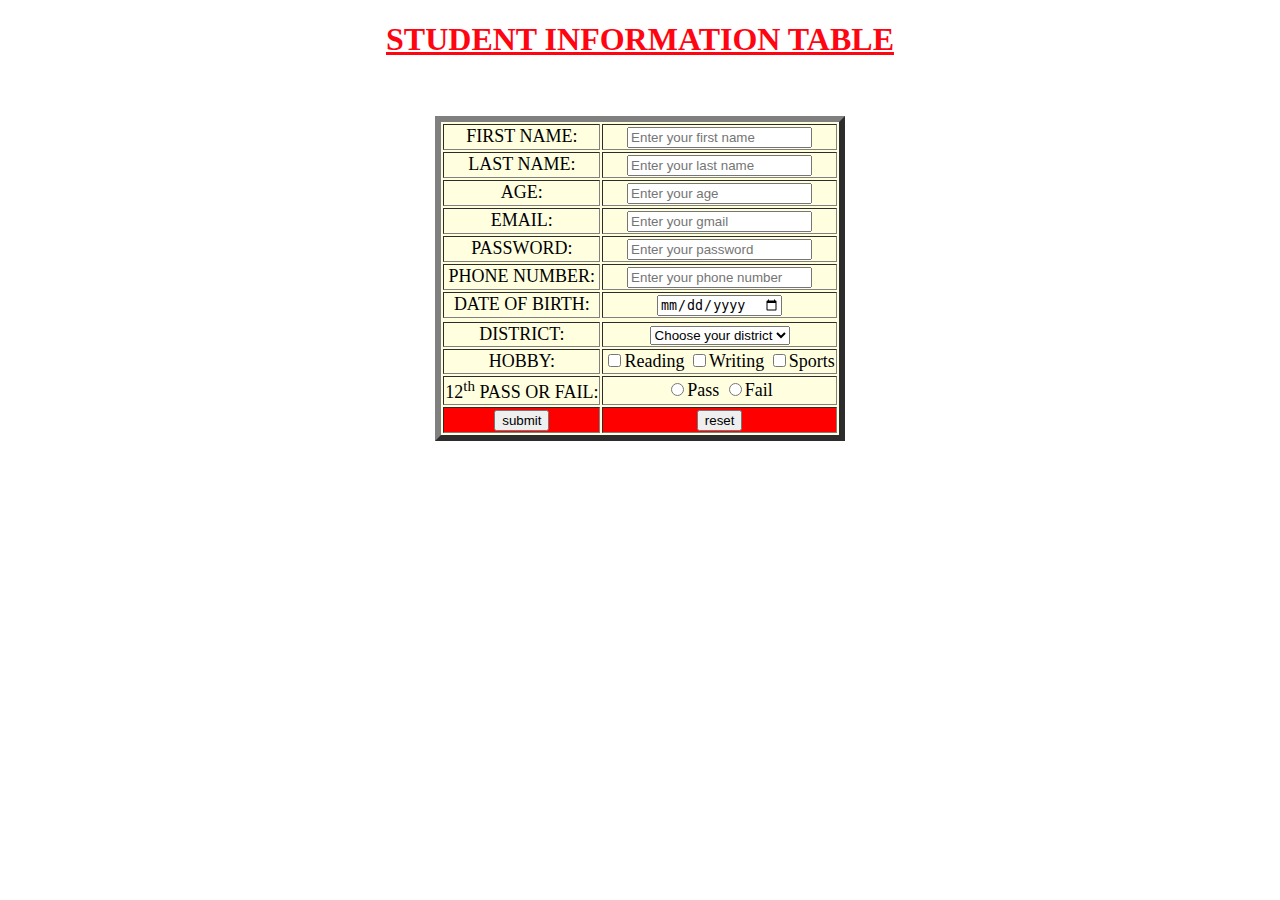
<file: try/table.html>
<!DOCTYPE html>
<html lang="en">
<head>
    <meta charset="UTF-8">
    <meta name="viewport" content="width=device-width, initial-scale=1.0">
    <title>table cretion</title>
</head>
<body style="background-color:hsl(0, 100%, 100%);text-align: center;">
    <h1 style="text-align: center;color: rgb(255, 5, 17);"><ins>STUDENT INFORMATION TABLE</ins></h1> <br><br>
        

<form action="submit.html">
    <table border="6" style="font-size: large; ; background-color: lightyellow; margin-left: auto; margin-right: auto;">
        <tr>
            <td>FIRST NAME:</td>
            <td><input type="text" name="first name" id="fname" placeholder="Enter your first name" required=""></td>
        </tr>
        <tr>
            <td>LAST NAME:</td>
            <td><input type="text" name="last name "id="lname" placeholder="Enter your last name" required=""></td>
        </tr>
        <tr>
            <td>AGE:</td>
            <td><input type="number" name="age" id="age" placeholder="Enter your age"  required=""></td>
        </tr>
        <tr>
            <td>EMAIL:</td>
            <td><input type="email" name="email" id="email" placeholder="Enter your gmail" required=""></td>
        </tr>
        <tr>
            <td>PASSWORD:</td>
            <td><input type="password" name="password" id="password" placeholder="Enter your password" required=""></td>
        </tr>
        <tr>
            <td>PHONE NUMBER:</td>
            <td><input type="tel" name="phone number" id="phonenumber" placeholder="Enter your phone number" required=""></td>
        </tr>
        <tr>
            <td>DATE OF BIRTH:</td>
            <td><input type="date" name="date of birth" id="dob" placeholder="Enter your date of birth" required=""></td>
        </tr>
        <tr></tr>
            <td>DISTRICT:</td>
            <td>
                <select name="district" id="district">
                    <option value="choose your district">Choose your district</option>
                    <option value="madurai">MADURAI</option>
                    <option value="ramnad">RAMNAD</option>
                    <option value="viruthunagar">VIRUDHUNAGAR</option>
                    <option value="karur">KARUR</option>
                    <option value="dindigul">DINDIGUL</option> 
                    <option value="kovai">KOVAI</option>
                    <option value="sivaganga">SIVAGANGA</option>
                    <option value="selam">SELAM</option>

                </select>
            </td>
        </tr>
        <tr>
            <td>HOBBY:</td>
            <td required="">
                <input type="checkbox" name="hobby" value="reading">Reading
                <input type="checkbox" name="hobby" value="writing">Writing
                <input type="checkbox" name="hobby" value="Sports">Sports
            </td>
        </tr>
        <tr>
            <td>12<sup>th</sup> PASS OR FAIL:</td>
            <td required="">
                <input type="radio" name="result" value="pass">Pass
                <input type="radio" name="result" value="fail">Fail
            </td>
           

        <tr style="background-color:red ;"><b>
            <td><input type="submit" value="submit"></td>
            <td><input type="reset" value="reset"></td>
        </tr></b>
    </table>
</form>
</body>
</html>
</file>
<file: bootstrap/style.css>
.green{
    color:#05837a;
    text-align: center;
    font-size: 50px;
    margin-top: 20px;
    font-family:'Trebuchet MS', 'Lucida Sans Unicode', 'Lucida Grande', 'Lucida Sans', Arial, sans-serif;
 
}
</file>
